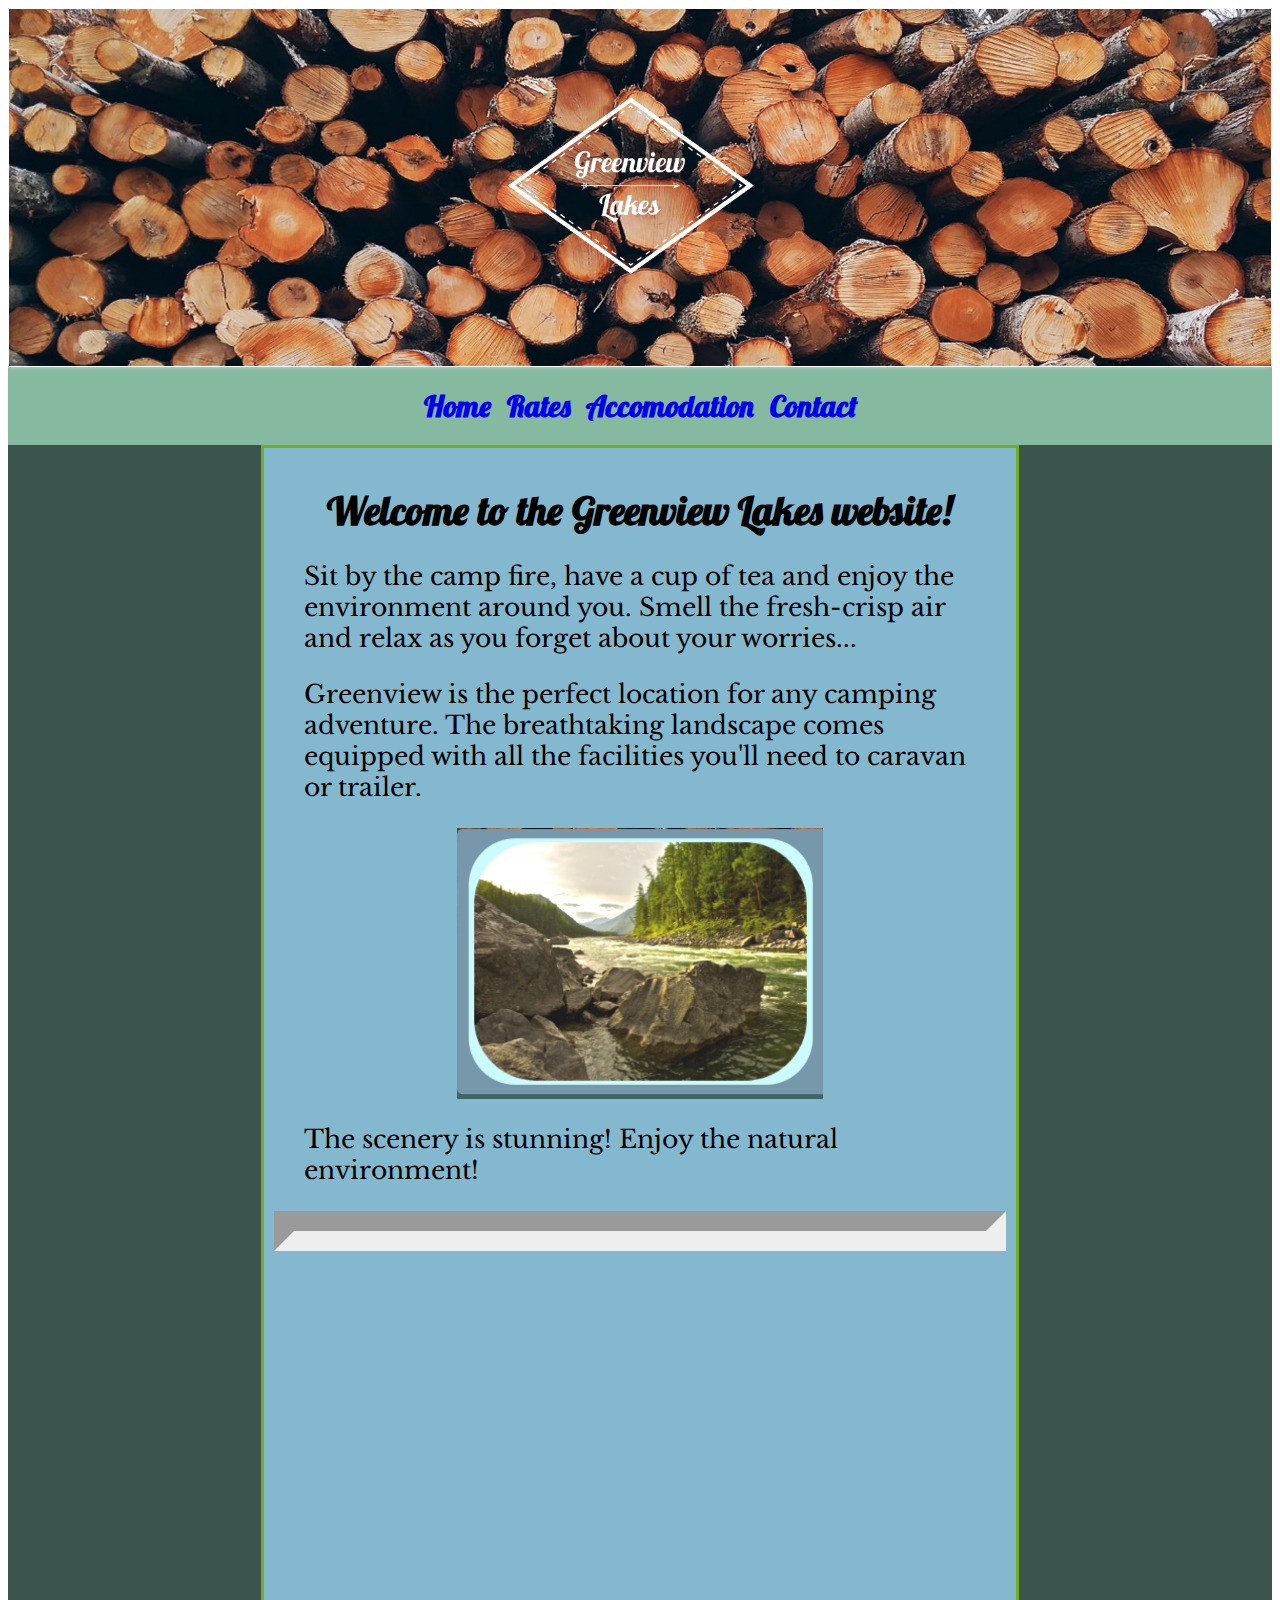
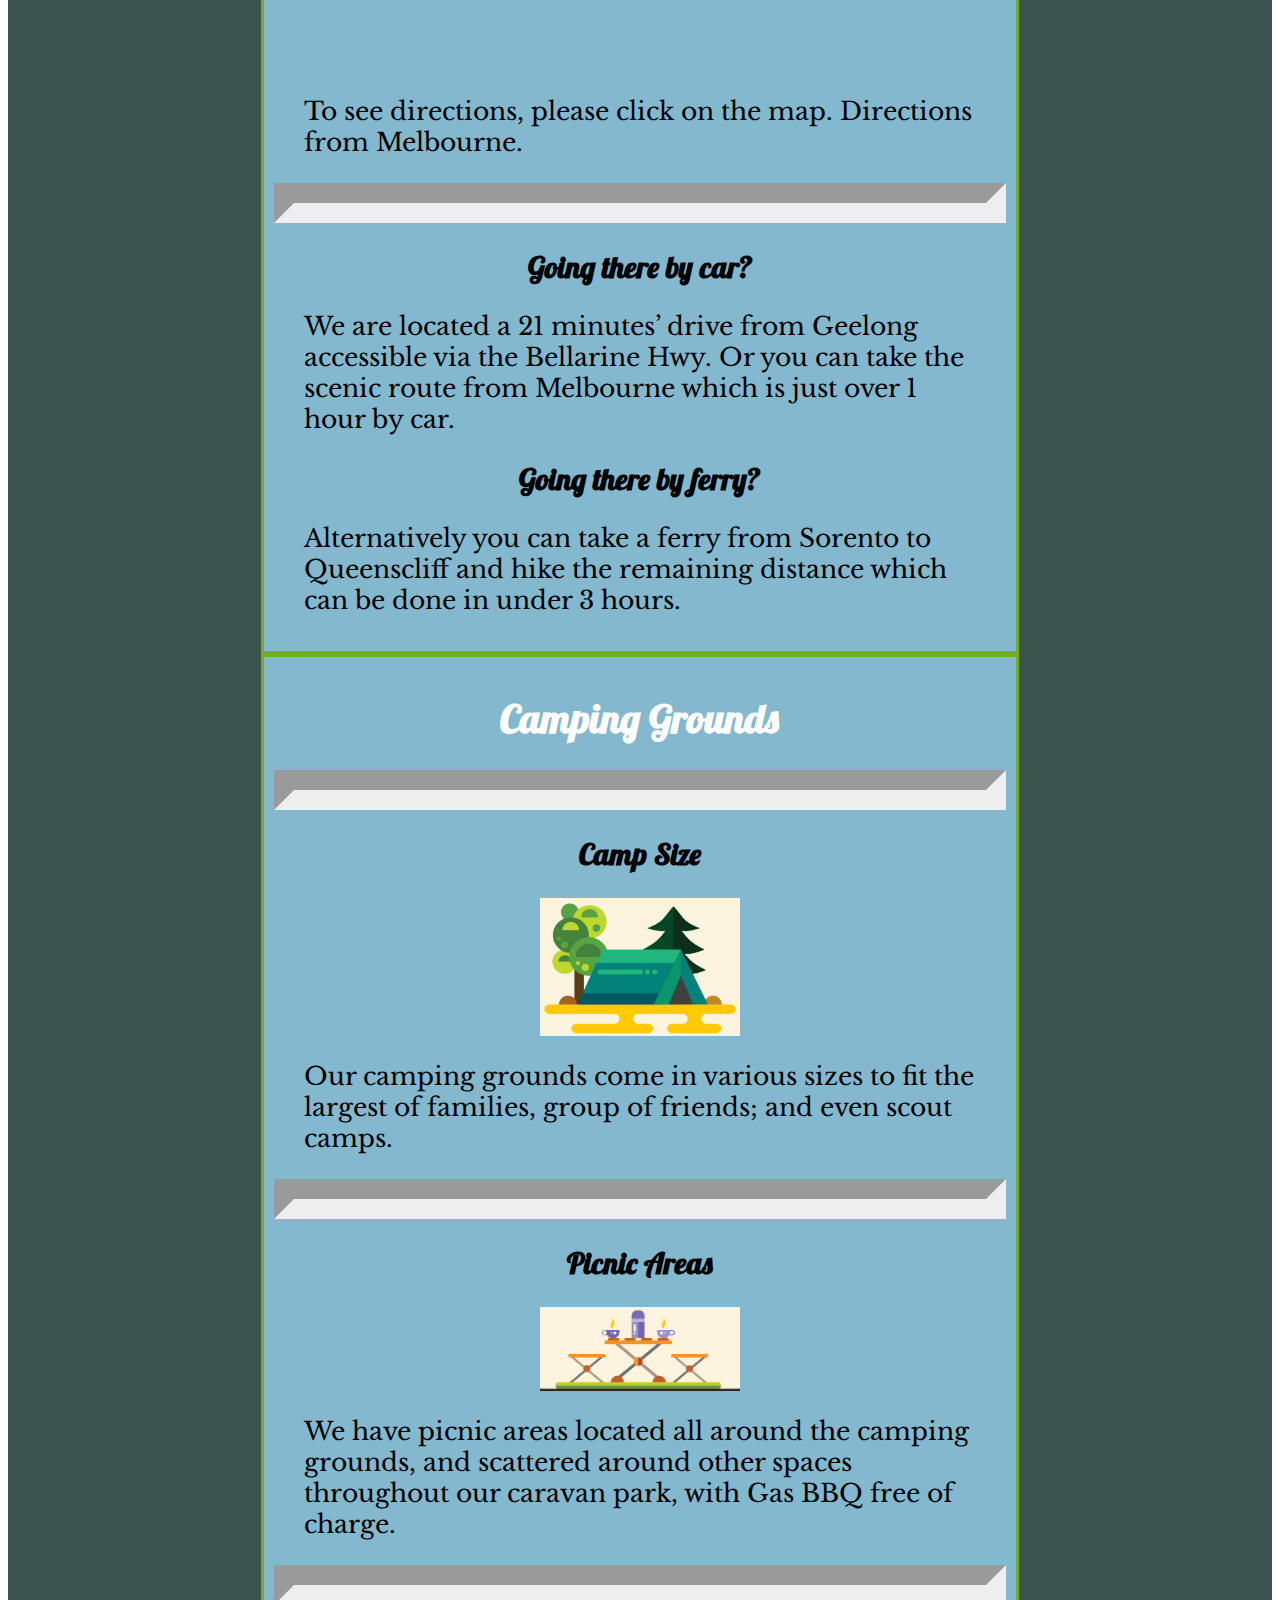
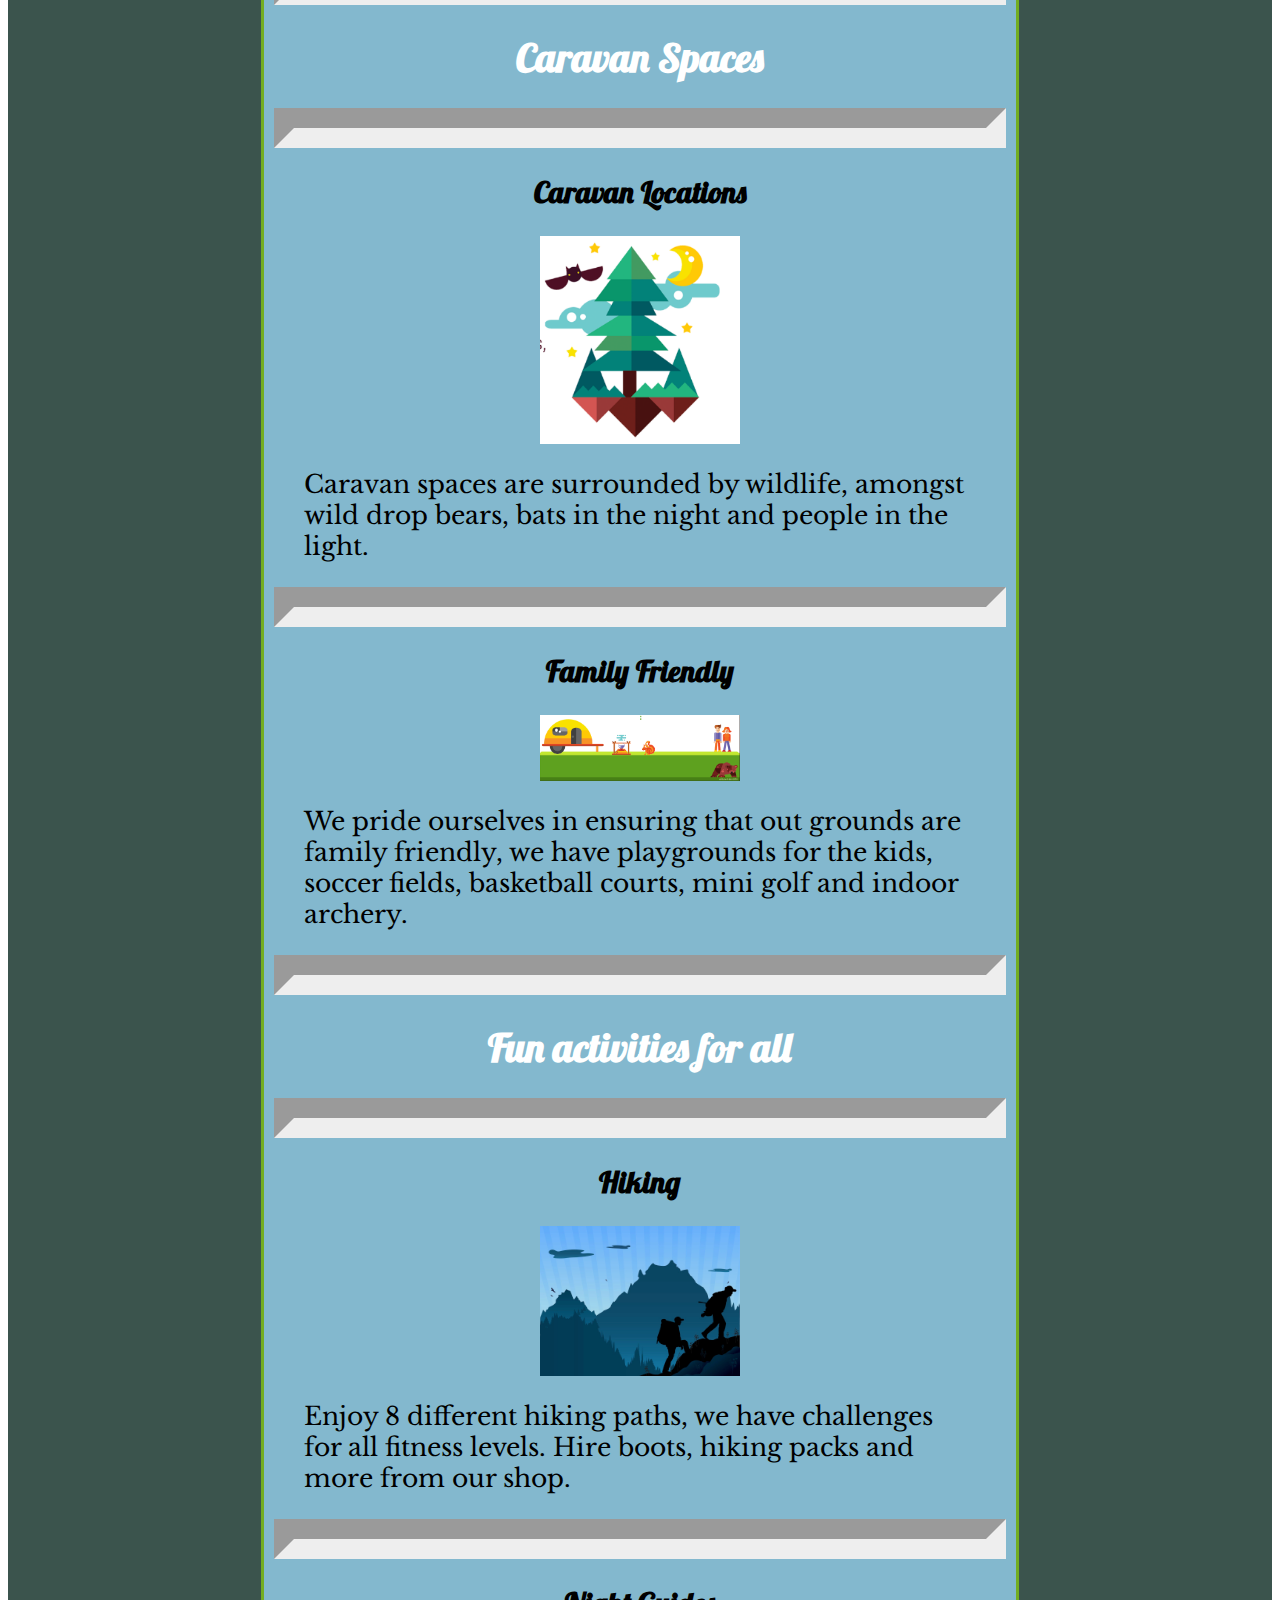
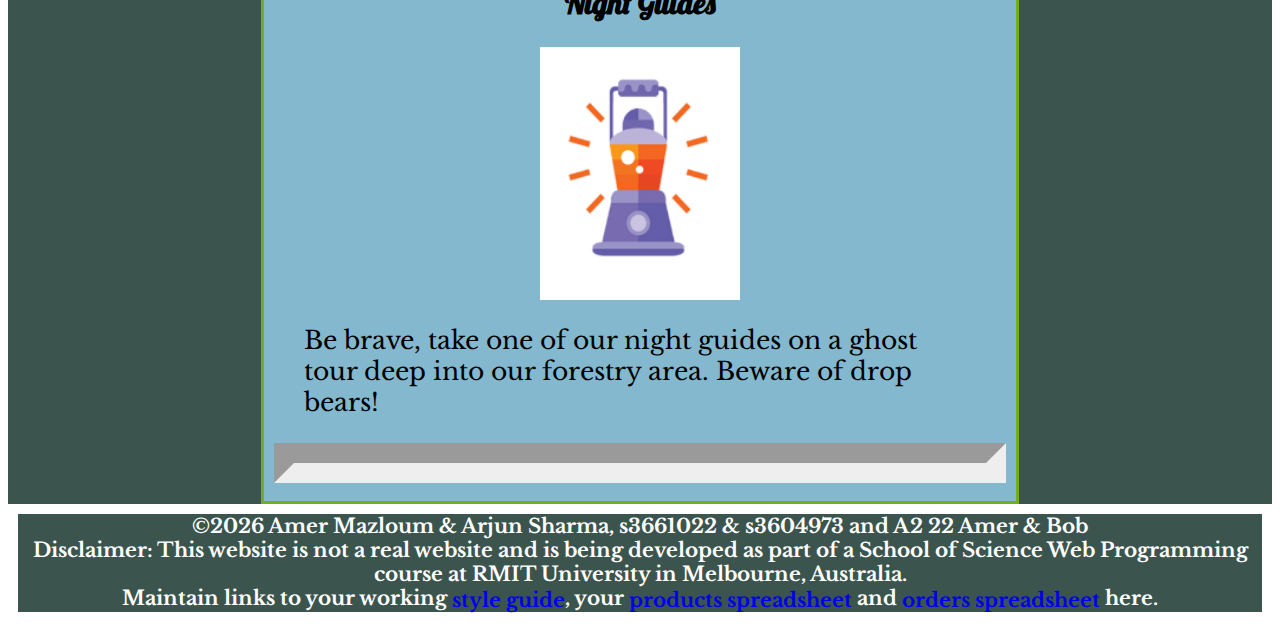
<file: public_html/wp/a2/index.html>
<!DOCTYPE html>
<html>
<head>
<meta charset="UTF-8">
<meta name="viewport" content="width=device-width, initial-scale=1">
<title>Our Caravan Website!</title>
<link href="../css/styles-whole.css" rel="stylesheet" type="text/css">
</head>

<body>
<header>
     <img src="../media/logo-img-diff-res.png" alt="Caravan logo" class="logo-for-header">
  
</header>
<nav>
    <ul>
        
        <li><a href="../a2/index.html">Home</a></li>
        <li><a href="../a2/rates.html">Rates</a></li>
        <li><a href="../a2/accommodation.html">Accomodation</a></li>
        <li><a href="../a2/contact.html">Contact</a></li>

    </ul>
</nav>
<section class="section-background-behind-welcome-border">
    <section class="section-home-welcome">
            <h1>Welcome to the Greenview Lakes website!</h1>
            <p>Sit by the camp fire, have a cup of tea and enjoy the environment around you. Smell the fresh-crisp air and relax as you forget about your worries...</p>
            
            <p>Greenview is the perfect location for any camping adventure. The breathtaking landscape comes equipped with all the facilities you'll need to caravan or trailer.</p>
                <img src="../media/theforest.png" alt="forest" width="50%" height="50%" class="center-img">
                        <p>The scenery is stunning! Enjoy the natural environment!</p>
    
        <hr>
        <div class="map-responsive">
            <iframe src="https://www.google.com/maps/embed?pb=!1m28!1m12!1m3!1d402655.1627672645!2d144.37594581166937!3d-37.959775663299204!2m3!1f0!2f0!3f0!3m2!1i1024!2i768!4f13.1!4m13!3e6!4m5!1s0x6ad642af0f11fd81%3A0x5045675218ce7e0!2sMelbourne+VIC!3m2!1d-37.813611!2d144.963056!4m5!1s0x6ad42f226c49c179%3A0x1b1f495806605d4f!2sBellarine+Bayside+Holiday+Parks%2C+Portarlington+VIC!3m2!1d-38.112577!2d144.64448099999998!5e0!3m2!1sen!2sau!4v1525343647826" width="600" height="450" frameborder="0" style="border:0" allowfullscreen></iframe>
            </div>
            <p>To see directions, please click on the map. Directions from Melbourne.</p>
            
            <hr>
                        <h2 align="center">Going there by car?</h2>
                        <p>We are located a 21 minutes’ drive from Geelong accessible via the Bellarine Hwy. Or you can take the scenic route from Melbourne which is just over 1 hour by car.</p>
                        <h2 align="center">Going there by ferry?</h2>
                        <p>Alternatively you can take a ferry from Sorento to Queenscliff and hike the remaining distance which can be done in under 3 hours.</p>
            </section>
            </section>
<!-- this is where we start elaborating on camp grounds and finish introducing the camp's location--> 
<section class="section-background-behind-welcome-border">

    <section class="section-home-welcome">
        
        <h1 class="facilities-home">Camping Grounds</h1>
        <hr>
        <h2>Camp Size</h2>
        <img src="../media/campimg.PNG" alt="camp-img" width="200px" height="200px" class="center-img">
            <p>Our camping grounds come in various sizes to fit the largest of families, group of friends; and even scout camps.</p>
               
<hr>
<h2>Picnic Areas</h2>
<img src="../media/bbq.PNG" alt="bbq-img" width="200px" height="200px" class="center-img">

<p>We have picnic areas located all around the camping grounds, and scattered around other spaces throughout our caravan park, with Gas BBQ free of charge.</p>
<hr>
<h1 class="facilities-home">Caravan Spaces</h1>
<hr> 
<h2>Caravan Locations</h2>
<img src="../media/locations.PNG" alt="tree-img" width="200px" height="200px" class="center-img">

    <p>Caravan spaces are surrounded by wildlife, amongst wild drop bears, bats in the night and people in the light.</p>
<hr>

<h2>Family Friendly</h2>
<img src="../media/families.PNG" alt="family-img" width="200px" height="200px" class="center-img">

    <p>We pride ourselves in ensuring that out grounds are family friendly, we have playgrounds for the kids, soccer fields, basketball courts, mini golf and indoor archery.</p>
<hr>

<h1 class="facilities-home">Fun activities for all</h1>
<hr>
<h2>Hiking</h2>
<img src="../media/hiking-image.jpg" alt="hiking-img" width="200px" height="200px" class="center-img">
<!-- url:"https://www.pinterest.com/pin/249246160599819083/" this is not our image. Original from Pinterest.

All other images are from the document provided by Byron. Cheers.--> 

    <p>Enjoy 8 different hiking paths, we have challenges for all fitness levels. Hire boots, hiking packs and more from our shop.</p>
<hr>
<h2>Night Guides</h2>
<img src="../media/night-guides.PNG" alt="tree-img" width="200px" height="200px" class="center-img">

    <p>Be brave, take one of our night guides on a ghost tour deep into our forestry area. Beware of drop bears!</p>
<hr>

</section>
</section>

<footer>
    <section class="section-background-behind-welcome-border">
        <font color="white">
    <div>&copy;<script>
      document.write(new Date().getFullYear());
    </script> Amer Mazloum & Arjun Sharma, s3661022 & s3604973 and A2 22 Amer & Bob</div>
    <div>Disclaimer: This website is not a real website and is being developed as part of a School of Science Web Programming course at RMIT University in Melbourne, Australia.</div>
    <div>Maintain links to your working <a href='style.txt'>style guide</a>, your <a href='mailing.txt'>products spreadsheet</a> and <a href='orders.txt'>orders spreadsheet</a> here.</div>
 </font>
 </section>
  </footer>

<script>

</script>


</body>
</html>
</file>
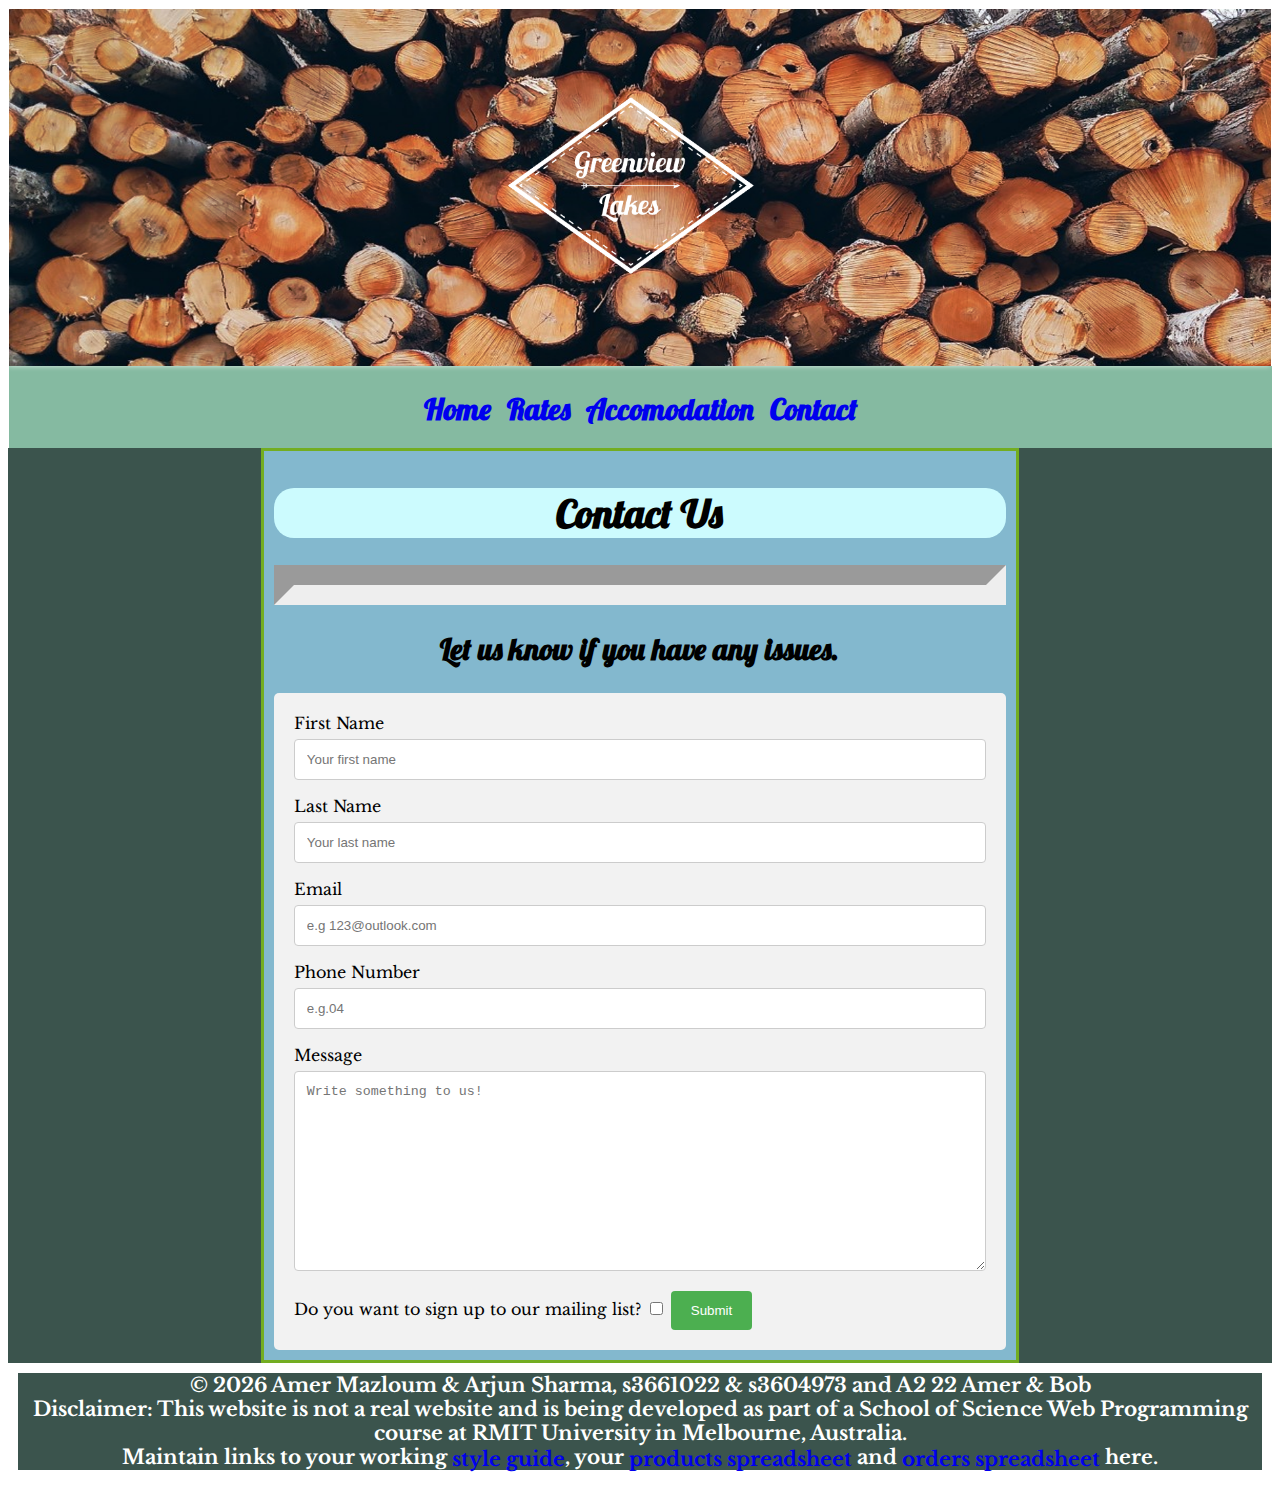
<file: public_html/wp/a2/contact.html>
<!DOCTYPE html>
<html>

<head>
  <meta charset="UTF-8">
  <meta name="viewport" content="width=device-width, initial-scale=1">
  <title>Contact Us</title>
<link href="../css/styles-whole.css" rel="stylesheet" type="text/css">
</head>

<body>
<header>
     <img src="../media/logo-img-diff-res.png" alt="Caravan logo" class="logo-for-header">
          
	<nav>
        <ul style="align:left">
            
		<li><a href="../a2/index.html">Home</a></li>
			<li><a href="../a2/rates.html">Rates</a></li>
			<li><a href="../a2/accommodation.html">Accomodation</a></li>
			<li><a href="../a2/contact.html">Contact</a></li>

		</ul>
  </nav>
  
</header>


  <section class="section-background-behind-welcome-border">
    <section class="section-home-welcome">
	 <h1 class="h1-rates-title">Contact Us</h1>
<hr>
      <h2>Let us know if you have any issues.</h2>
<!--recent tute helped with this! -->
    <div class="section-contact">
      <form action="https://titan.csit.rmit.edu.au/~e54061/wp/processing.php?ref=contact" method="post">
    <label for="fname">First Name</label>
    <input type="text" id="fname" name="firstname" placeholder="Your first name" required>
    <label for="lname">Last Name</label>
    <input type="text" id="lname" name="lastname" placeholder="Your last name" required>
	<label for="email">Email</label>
    <input type="email" name="email" placeholder="e.g 123@outlook.com" required>
	<label for="phone">Phone Number</label>
	<input type="tel" name="phone" name="phonenumber" placeholder="e.g.04" required>
    <label for="message">Message</label>
    <textarea id="message" name="message" placeholder="Write something to us!" style="height:200px" required></textarea>
<label for="mailing">Do you want to sign up to our mailing list?</label>
 <input type='checkbox' id="mail" name="mailing" value='yes'>
	<input type="submit" value="Submit">
  </form>
    </div>
  </section>
      </section>

  <footer>
    <section class="section-background-behind-welcome-border">
      <font color="white">
        <div>&copy;
          <script>
            document.write(new Date().getFullYear());
          </script> Amer Mazloum & Arjun Sharma, s3661022 & s3604973 and A2 22 Amer & Bob</div>
        <div>Disclaimer: This website is not a real website and is being developed as part of a School of Science Web Programming
          course at RMIT University in Melbourne, Australia.</div>
        <div>Maintain links to your working
          <a href='style.txt'>style guide</a>, your
          <a href='mailing.txt'>products spreadsheet</a> and
          <a href='orders.txt'>orders spreadsheet</a> here.</div>
      </font>
    </section>
  </footer>


  <script>

  </script>


</body>

</html>
</file>
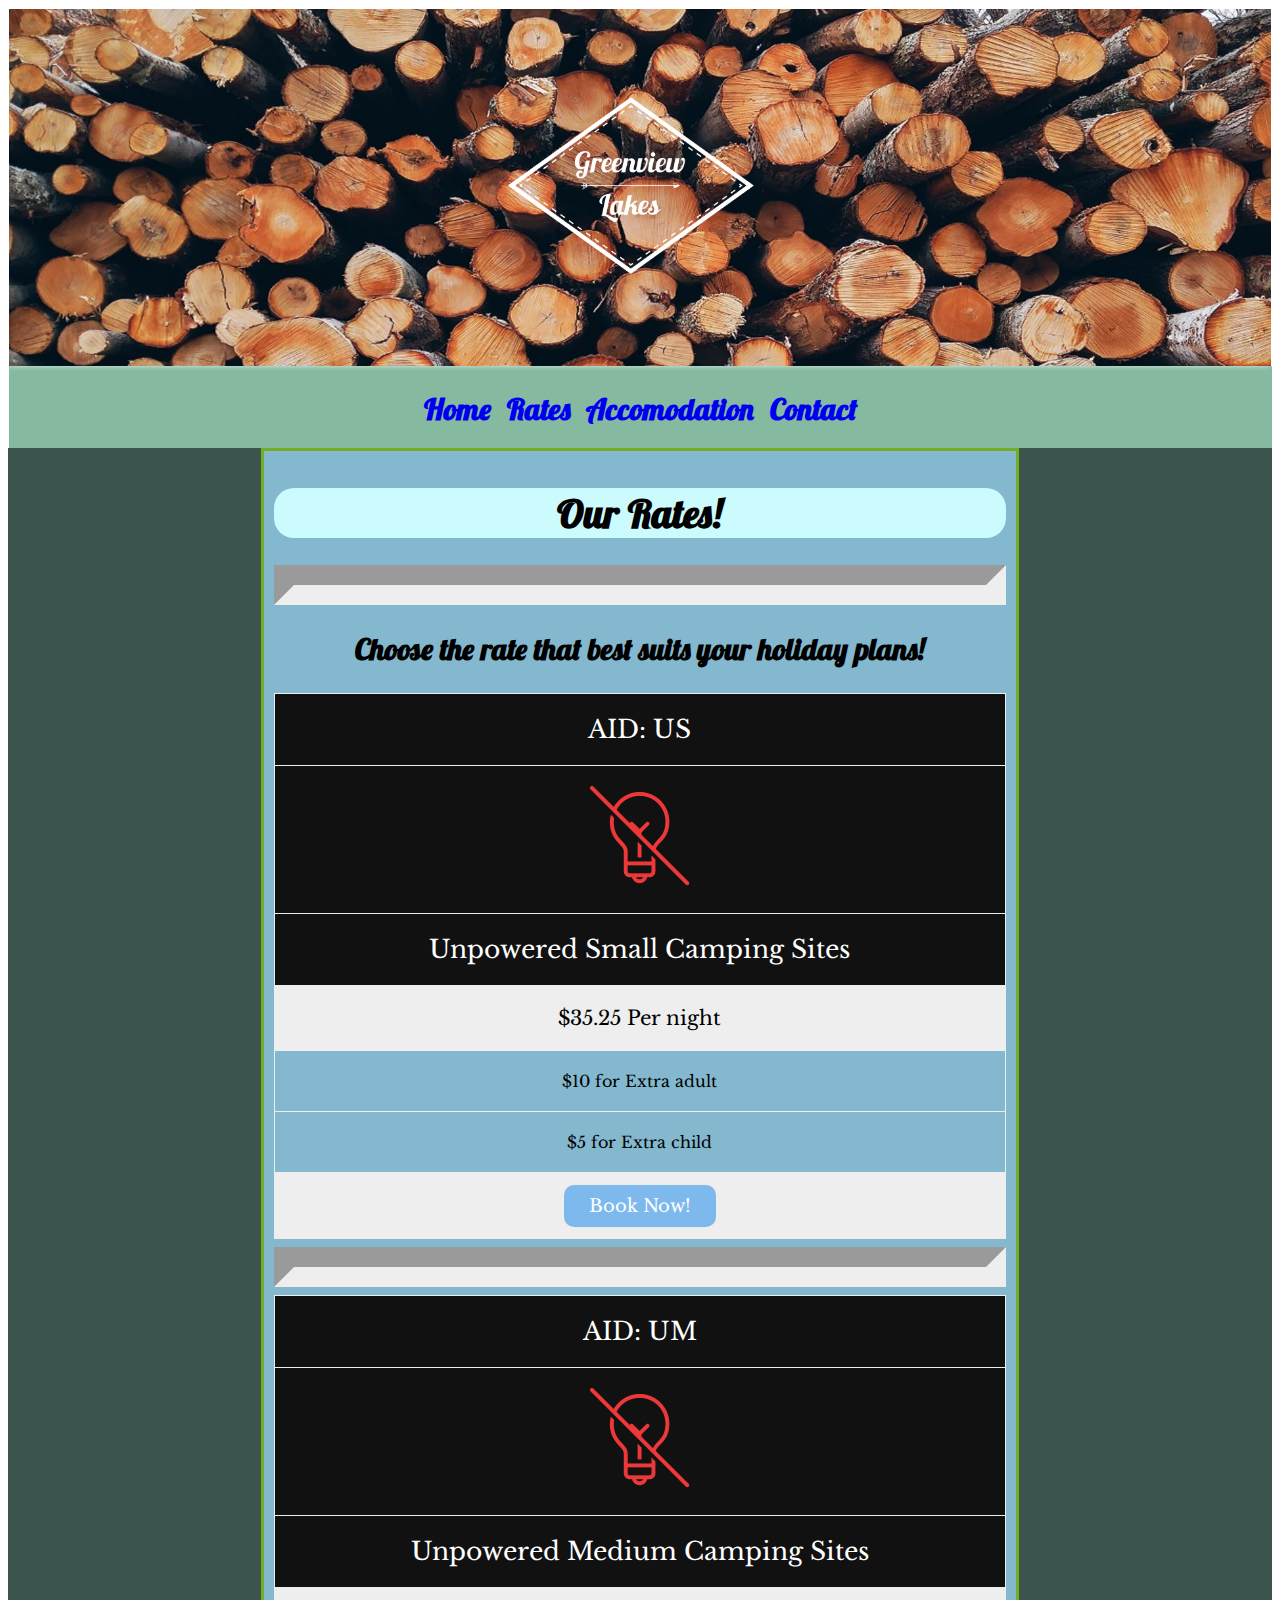
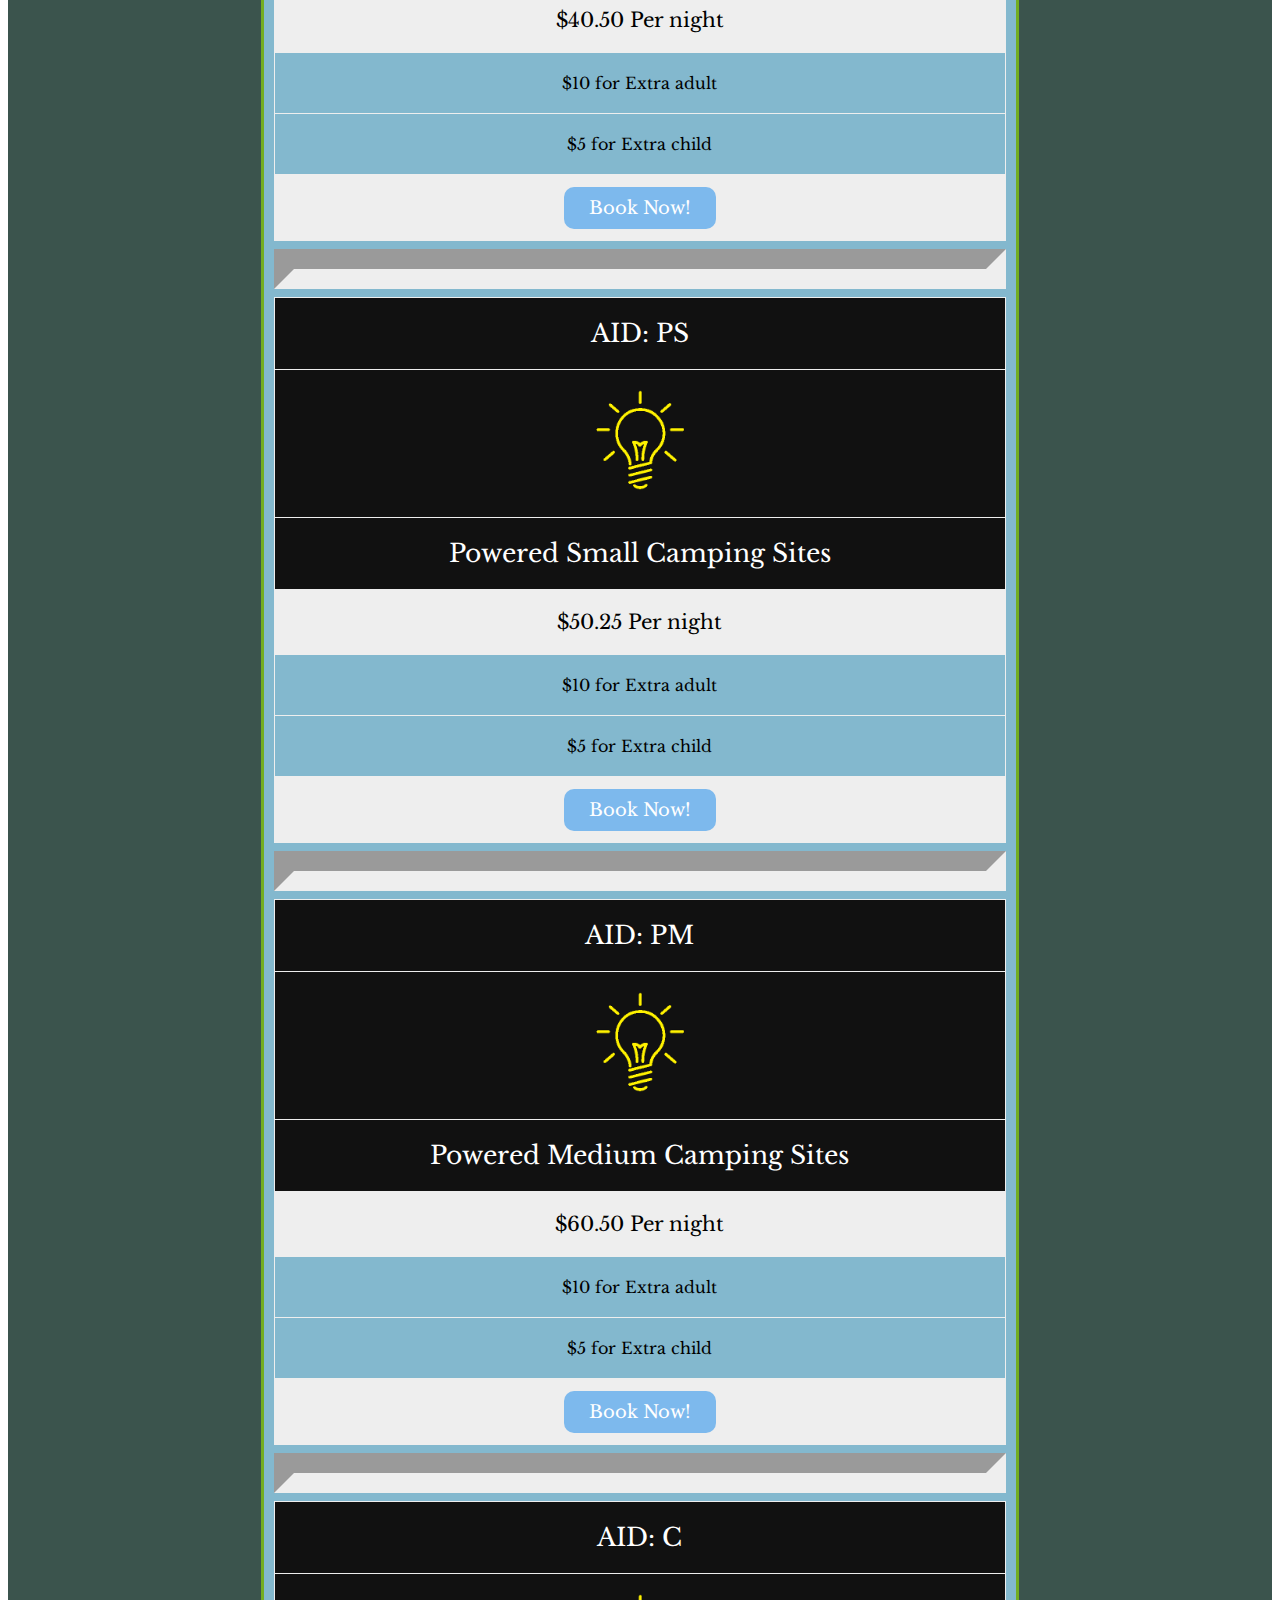
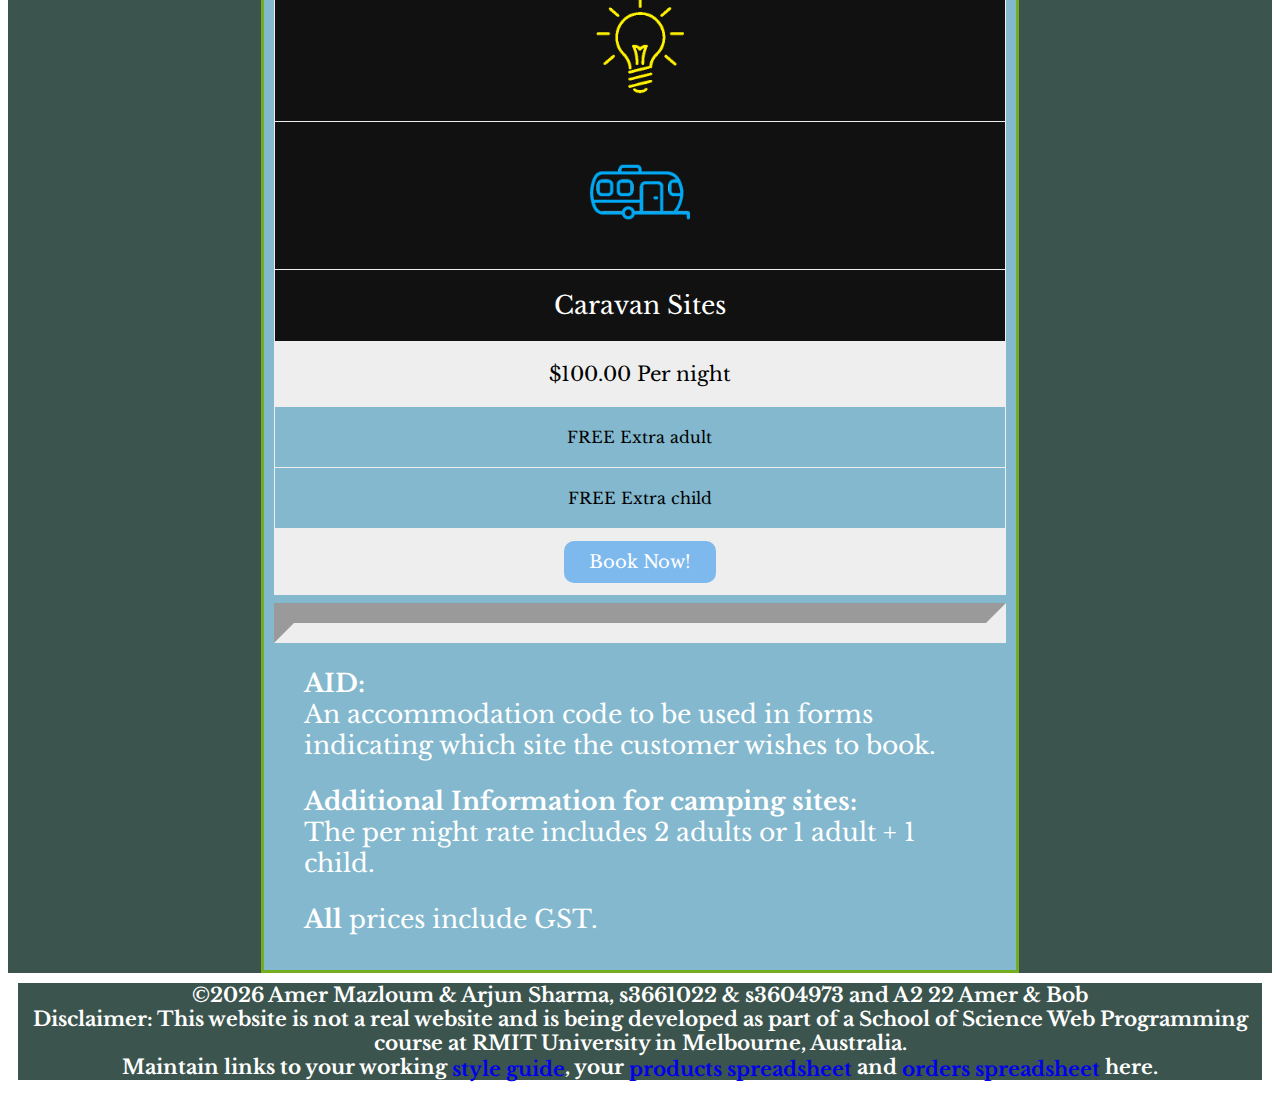
<file: public_html/wp/a2/rates.html>
<!DOCTYPE html>
<html>
<head>
<meta charset="UTF-8">
<meta name="viewport" content="width=device-width, initial-scale=1">
<title>Rates</title>
<link href="../css/styles-whole.css" rel="stylesheet" type="text/css">
</head>

<body>



<header>
     <img src="../media/logo-img-diff-res.png" alt="Caravan logo" class="logo-for-header">
          
	<nav>
        <ul style="align:left">
            
		<li><a href="../a2/index.html">Home</a></li>
			<li><a href="../a2/rates.html">Rates</a></li>
			<li><a href="../a2/accommodation.html">Accomodation</a></li>
			<li><a href="../a2/contact.html">Contact</a></li>

		</ul>
  </nav>
  
</header>
<section class="section-background-behind-welcome-border">
<section class="section-home-welcome">
  <h1 class="h1-rates-title">Our Rates!</h1>
<hr>
<h2>Choose the rate that best suits your holiday plans!</h2>
	<div class="columns">
  <ul class="price">
    <li class="header">AID: US</li>
    <li class="header">    <img src="../media/unpowered.png" alt="Caravan logo" class="logo" width="100px" height="100px"></li>
    <li class="header">Unpowered Small Camping Sites</li>
    <li class="grey">$35.25 Per night</li>
    <li>$10 for Extra adult</li>
    <li>$5 for Extra child</li>
    <li class="grey"><a href="#" class="button">Book Now!</a></li>
  </ul>
</div>
<hr>
	<div class="columns">
  <ul class="price">
    <li class="header">AID: UM</li>
        <li class="header"><img src="../media/unpowered.png" alt="Caravan logo" class="logo" width="100px" height="100px"></li>
    <li class="header">Unpowered Medium Camping Sites</li>
    <li class="grey">$40.50 Per night</li>
    <li>$10 for Extra adult</li>
    <li>$5 for Extra child</li>
    <li class="grey"><a href="#" class="button">Book Now!</a></li>
  </ul>
</div>
<hr>


	<div class="columns">
  <ul class="price">
    <li class="header">AID: PS</li>
            <li class="header"><img src="../media/powered-light.png" alt="Caravan logo" class="logo" width="100px" height="100px"></li>
    <li class="header">Powered Small Camping Sites</li>
    <li class="grey">$50.25 Per night</li>
    <li>$10 for Extra adult</li>
    <li>$5 for Extra child</li>
    <li class="grey"><a href="#" class="button">Book Now!</a></li>
  </ul>
</div>
<hr>

	<div class="columns">
  <ul class="price">
    <li class="header">AID: PM</li>
            <li class="header"><img src="../media/powered-light.png" alt="Caravan logo" class="logo" width="100px" height="100px"></li>

    <li class="header">Powered Medium Camping Sites</li>
    <li class="grey">$60.50 Per night</li>
    <li>$10 for Extra adult</li>
    <li>$5 for Extra child</li>
    <li class="grey"><a href="#" class="button">Book Now!</a></li>
  </ul>
</div>
<hr>

	<div class="columns">
  <ul class="price">
    <li class="header"> AID: C</li>
            <li class="header"><img src="../media/powered-light.png" alt="Caravan logo" class="logo" width="100px" height="100px"></li>
            <li class="header"><img src="../media/caravan.png" alt="Caravan logo" class="logo" width="100px" height="100px"></li>

    <li class="header">Caravan Sites</li>
    <li class="grey">$100.00 Per night</li>
    <li>FREE Extra adult</li>
    <li>FREE Extra child</li>
    <li class="grey"><a href="#" class="button">Book Now!</a></li>
  </ul>
</div>
<hr>
<p class="p-rates"><strong>AID:</strong><br>
An accommodation code to be used in forms indicating which site the customer wishes to book.</p>

<p class="p-rates"><strong>Additional Information for camping sites:</strong><br>The per night rate includes 2 adults or 1 adult + 1 child.</p>


<p class="p-rates"><strong>All</strong> prices include GST.</p>

</section>
</section>
<footer>
    <section class="section-background-behind-welcome-border">
        <font color="white">
    <div>&copy;<script>
      document.write(new Date().getFullYear());
    </script> Amer Mazloum & Arjun Sharma, s3661022 & s3604973 and A2 22 Amer & Bob</div>
    <div>Disclaimer: This website is not a real website and is being developed as part of a School of Science Web Programming course at RMIT University in Melbourne, Australia.</div>
    <div>Maintain links to your working <a href='style.txt'>style guide</a>, your <a href='mailing.txt'>products spreadsheet</a> and <a href='orders.txt'>orders spreadsheet</a> here.</div>
 </font>
 </section>
  </footer>


<script>

</script>


</body>
</html>
</file>
<file: public_html/wp/css/styles-whole.css>
@import url('https://fonts.googleapis.com/css?family=Lobster');
@import url('https://fonts.googleapis.com/css?family=Libre+Baskerville');

@media print {
  aside#debug {
    display: none; 
  }
}


header {

  font-size: 100%;
  font-weight: bold;
  text-align:center;
  font-family: Lobster;
  color: white;
    margin: auto;
    max-width: 100%;
  padding: 0.5px;
  border-radius: 20px;

}
#wrapper{
  border:10px solid #0b0;
width: 100%;

}
a{
  text-decoration:none;
  
}
/* Written by Valentin Garcia on March 30, 2017. Legend. Url: https://www.ostraining.com/blog/coding/responsive-google-maps/ */
.map-responsive{
    overflow:hidden;
    padding-bottom:56.25%;
    position:relative;
    height:0;
	
}
.map-responsive iframe{
    left:0;
    top:0;
    height:100%;
    width:100%;
    position:absolute;
	padding-left: 30px;
	padding-right: 30px;
}
/* Written by Valentin Garcia on March 30, 2017. Legend. Url: https://www.ostraining.com/blog/coding/responsive-google-maps/ */

/*.box-image-iframe {
  box-sizing: border-box;
   display:flex;
    border:10px solid #0b0;
	max-width: 250px;

}*/
.p-rates{
  color:white;
}
p {
  font-size: 25px;
padding-left: 30px;
	padding-right: 30px;
	}

/*this is NOT our code. It is modified W3Schools code. From here to when this comment is repeated.. URL: "https://www.w3schools.com/howto/tryit.asp?filename=tryhow_css_pricing_table" */

* {
    box-sizing: border-box;
}


.price {
    list-style-type: none;
    border: 1px solid #eee;
    margin: 0;
    padding: 0;
}

.price:hover {
    box-shadow: 0 8px 12px 0 rgba(0,0,0,0.2)
}

.price .header {
    background-color: #111;
    color: white;
    font-size: 25px;
}

.price li {
    border-bottom: 1px solid #eee;
    padding: 20px;
    text-align: center;
}

.price .grey {
    background-color: #eee;
    font-size: 20px;
}

.button {
    background-color: #7db9ed;
    border: none;
    border-radius: 10px;
    color: white;
    padding: 10px 25px;
    text-align: center;
    text-decoration: none;
    font-size: 18px;
}

@media only screen and (max-width: 600px) {
    .columns {
        width: 100%;
    }
}
/*this is NOT our code. It is modified W3Schools code. URL: "https://www.w3schools.com/howto/tryit.asp?filename=tryhow_css_pricing_table" */


header * {
  
  vertical-align: middle;
  
}

/*this is NOT our code. It is modified W3Schools code. URL: "https://www.w3schools.com/howto/howto_css_contact_form.asp" */
input[type=text], select, textarea {
    width: 100%;
    padding: 12px;
    border: 1px solid #ccc;
    border-radius: 4px;
    box-sizing: border-box;
    margin-top: 6px;
    margin-bottom: 16px;
    resize: vertical;
}
input[type=email], select, textarea {
    width: 100%;
    padding: 12px;
    border: 1px solid #ccc;
    border-radius: 4px;
    box-sizing: border-box;
    margin-top: 6px;
    margin-bottom: 16px;
    resize: vertical;
}

input[type=submit] {
    background-color: #4CAF50;
    color: white;
    padding: 12px 20px;
    border: none;
    border-radius: 4px;
    cursor: pointer;
}

input[type=submit]:hover {
    background-color: #45a049;
}

.section-contact {
    border-radius: 5px;
    background-color: #f2f2f2;
    padding: 20px;
}
input[type=tel]{
	 width: 100%;
    padding: 12px;
    border: 1px solid #ccc;
    border-radius: 4px;
    box-sizing: border-box;
    margin-top: 6px;
    margin-bottom: 16px;
    resize: vertical;
}
/*this is NOT our code. It is modified W3Schools code. URL: "https://www.w3schools.com/howto/howto_css_contact_form.asp" */

hr { 
    display: block;
    margin-top: 0.5em;
    margin-bottom: 0.5em;
    margin-left: auto;
    margin-right: auto;
    border-style: inset;
    border-width: 20px;
} 
.section-home-welcome{
    
    font-family: 'Libre Baskerville', serif;
    background-color: hsl(197, 43%, 66%);
    margin: auto;
    width: 60%;
    border: 3px solid #73AD21;
    padding: 10px;

}
.section-home-camp-info{
    
font-family: 'Libre Baskerville', serif;
    background-color: hsl(197, 43%, 66%);
    margin: auto;
    border: 3px solid #73AD21;
    

}
.section-background-behind-welcome-border{
  background-color: hsl(162, 18%, 28%);
  
}
.section-tbl1{
  margin: auto;
  font-family: 'Libre Baskerville', serif;
}

tblOne{
  width: 49.5%; 
  float: left;
}
table, th, td {
  border: 3px solid #73AD21;;
  background-color:hsl(197, 43%, 66%);
}

.center-img {
    display: block;
    margin-left: auto;
    margin-right: auto;
    max-width: 100%;
    height: auto;
}
.logo-for-header {
     max-width: 100%;
    height: auto;
}
h2{
text-align: center;
	  font-family: 'Lobster';
	        font-size: 30px;


}
h1 {
      text-align: center;
      font-size: 40px;
	  font-family: 'Lobster';


}
.h1-rates-title {
	  background-color:#ccfbfe;
	border-radius:20px;
		max-width:100%;
		word-wrap: break-word;

}

ul{
  list-style-type: disc

}
.facilities-home{
      text-align: center;
      font-size: 40px;
      color:white;


}

header img {

  filter: drop-shadow(-1px -1px 3px white);
  -webkit-filter: drop-shadow(-1px -1px 3px white);
}

nav {
  
	background-size: cover;
    background-color: #85baa1;
}
nav {
  padding: 10px;
  font-size: 20px;
  font-weight: bold;
  text-align:center;
font-family: 'Lobster';
  color: black;

}
footer {
  padding: 10px;
  font-size: 20px;
  font-weight: bold;
  text-align:center;
font-family: 'Libre Baskerville', serif;
  color: black;

}

nav ul {

  padding:0;
  margin:0.2em;
  list-style: none;

}
nav a:hover,
nav a:focus {
  
	color: white;

}

nav ul li {

  display: inline-block;  
  padding:0.2em;
font-family: 'Lobster';
	font-size: 30px;
}

footer * {
  vertical-align: middle;
}

#more-about-me {
  width:100%;
}
#more-about-me th {
  padding:10px 15px;
  width:200px;
  background-color:rgba(240,255,255,0.95);
  text-align:left;
}
#more-about-me td {
  padding:10px 15px;
  background-color:rgba(255,255,255,0.95);
}@import url('https://fonts.googleapis.com/css?family=Lobster');
@import url('https://fonts.googleapis.com/css?family=Libre+Baskerville');

@media print {
  aside#debug {
    display: none; 
  }
}


header {

  font-size: 100%;
  font-weight: bold;
  text-align:center;
  font-family: Lobster;
  color: white;
    margin: auto;
    max-width: 100%;
  padding: 0.5px;
  border-radius: 20px;

}
#wrapper{
  border:10px solid #0b0;
width: 100%;

}
a{
  text-decoration:none;
  
}
/* Written by Valentin Garcia on March 30, 2017. Legend. Url: https://www.ostraining.com/blog/coding/responsive-google-maps/ */
.map-responsive{
    overflow:hidden;
    padding-bottom:56.25%;
    position:relative;
    height:0;
	
}
.map-responsive iframe{
    left:0;
    top:0;
    height:100%;
    width:100%;
    position:absolute;
	padding-left: 30px;
	padding-right: 30px;
}
/* Written by Valentin Garcia on March 30, 2017. Legend. Url: https://www.ostraining.com/blog/coding/responsive-google-maps/ */

/*.box-image-iframe {
  box-sizing: border-box;
   display:flex;
    border:10px solid #0b0;
	max-width: 250px;

}*/
.p-rates{
  color:white;
}
p {
  font-size: 25px;
padding-left: 30px;
	padding-right: 30px;
	}

/*this is NOT our code. It is modified W3Schools code. From here to when this comment is repeated.. URL: "https://www.w3schools.com/howto/tryit.asp?filename=tryhow_css_pricing_table" */

* {
    box-sizing: border-box;
}


.price {
    list-style-type: none;
    border: 1px solid #eee;
    margin: 0;
    padding: 0;
}

.price:hover {
    box-shadow: 0 8px 12px 0 rgba(0,0,0,0.2)
}

.price .header {
    background-color: #111;
    color: white;
    font-size: 25px;
}

.price li {
    border-bottom: 1px solid #eee;
    padding: 20px;
    text-align: center;
}

.price .grey {
    background-color: #eee;
    font-size: 20px;
}

.button {
    background-color: #7db9ed;
    border: none;
    border-radius: 10px;
    color: white;
    padding: 10px 25px;
    text-align: left;
    text-decoration: none;
    font-size: 18px;
}

@media only screen and (max-width: 600px) {
    .columns {
        width: 100%;
    }
}
/*this is NOT our code. It is modified W3Schools code. URL: "https://www.w3schools.com/howto/tryit.asp?filename=tryhow_css_pricing_table" */


header * {
  
  vertical-align: middle;
  
}

/*this is NOT our code. It is modified W3Schools code. URL: "https://www.w3schools.com/howto/howto_css_contact_form.asp" */
input[type=text], select, textarea {
    width: 100%;
    padding: 12px;
    border: 1px solid #ccc;
    border-radius: 4px;
    box-sizing: border-box;
    margin-top: 6px;
    margin-bottom: 16px;
    resize: vertical;
}
input[type=email], select, textarea {
    width: 100%;
    padding: 12px;
    border: 1px solid #ccc;
    border-radius: 4px;
    box-sizing: border-box;
    margin-top: 6px;
    margin-bottom: 16px;
    resize: vertical;
}

input[type=submit] {
    background-color: #4CAF50;
    color: white;
    padding: 12px 20px;
    border: none;
    border-radius: 4px;
    cursor: pointer;
}

input[type=submit]:hover {
    background-color: #45a049;
}

.section-contact {
    border-radius: 5px;
    background-color: #f2f2f2;
    padding: 20px;
}
input[type=tel]{
	 width: 100%;
    padding: 12px;
    border: 1px solid #ccc;
    border-radius: 4px;
    box-sizing: border-box;
    margin-top: 6px;
    margin-bottom: 16px;
    resize: vertical;
}
/*this is NOT our code. It is modified W3Schools code. URL: "https://www.w3schools.com/howto/howto_css_contact_form.asp" */

hr { 
    display: block;
    margin-top: 0.5em;
    margin-bottom: 0.5em;
    margin-left: auto;
    margin-right: auto;
    border-style: inset;
    border-width: 20px;
} 
.section-home-welcome{
    
    font-family: 'Libre Baskerville', serif;
    background-color: hsl(197, 43%, 66%);
    margin: auto;
    width: 60%;
    border: 3px solid #73AD21;
    padding: 10px;

}
.section-home-camp-info{
    
font-family: 'Libre Baskerville', serif;
    background-color: hsl(197, 43%, 66%);
    margin: auto;
    border: 3px solid #73AD21;
    

}
.section-background-behind-welcome-border{
  background-color: hsl(162, 18%, 28%);
  
}


table, th, td {
  margin: auto;
  border: 3px solid #73AD21;
  background-color:hsl(197, 43%, 66%);
}

.center-img {
    display: block;
    margin-left: auto;
    margin-right: auto;
    max-width: 100%;
    height: auto;
}
.table-img {
  display: inline;
  margin-left: 0px;
  margin-right: 10px;
}
.logo-for-header {
     max-width: 100%;
    height: auto;
}
h2{
text-align: center;
	  font-family: 'Lobster';
	        font-size: 30px;


}
h1 {
      text-align: center;
      font-size: 40px;
	  font-family: 'Lobster';


}
.h1-rates-title {
	  background-color:#ccfbfe;
	border-radius:20px;
		max-width:100%;
		word-wrap: break-word;

}

ul{
  list-style-type: disc

}
.facilities-home{
      text-align: center;
      font-size: 40px;
      color:white;


}

header img {

  filter: drop-shadow(-1px -1px 3px white);
  -webkit-filter: drop-shadow(-1px -1px 3px white);
}

nav {
  
	background-size: cover;
    background-color: #85baa1;
}
nav {
  padding: 10px;
  font-size: 20px;
  font-weight: bold;
  text-align:center;
font-family: 'Lobster';
  color: black;

}
footer {
  padding: 10px;
  font-size: 20px;
  font-weight: bold;
  text-align:center;
font-family: 'Libre Baskerville', serif;
  color: black;

}

nav ul {

  padding:0;
  margin:0.2em;
  list-style: none;

}
nav a:hover,
nav a:focus {
  
	color: white;

}

nav ul li {

  display: inline-block;  
  padding:0.2em;
font-family: 'Lobster';
	font-size: 30px;
}

footer * {
  vertical-align: middle;
}

#more-about-me {
  width:100%;
}
#more-about-me th {
  padding:10px 15px;
  width:200px;
  background-color:rgba(240,255,255,0.95);
  text-align:left;
}
#more-about-me td {
  padding:10px 15px;
  background-color:rgba(255,255,255,0.95);
}
</file>
